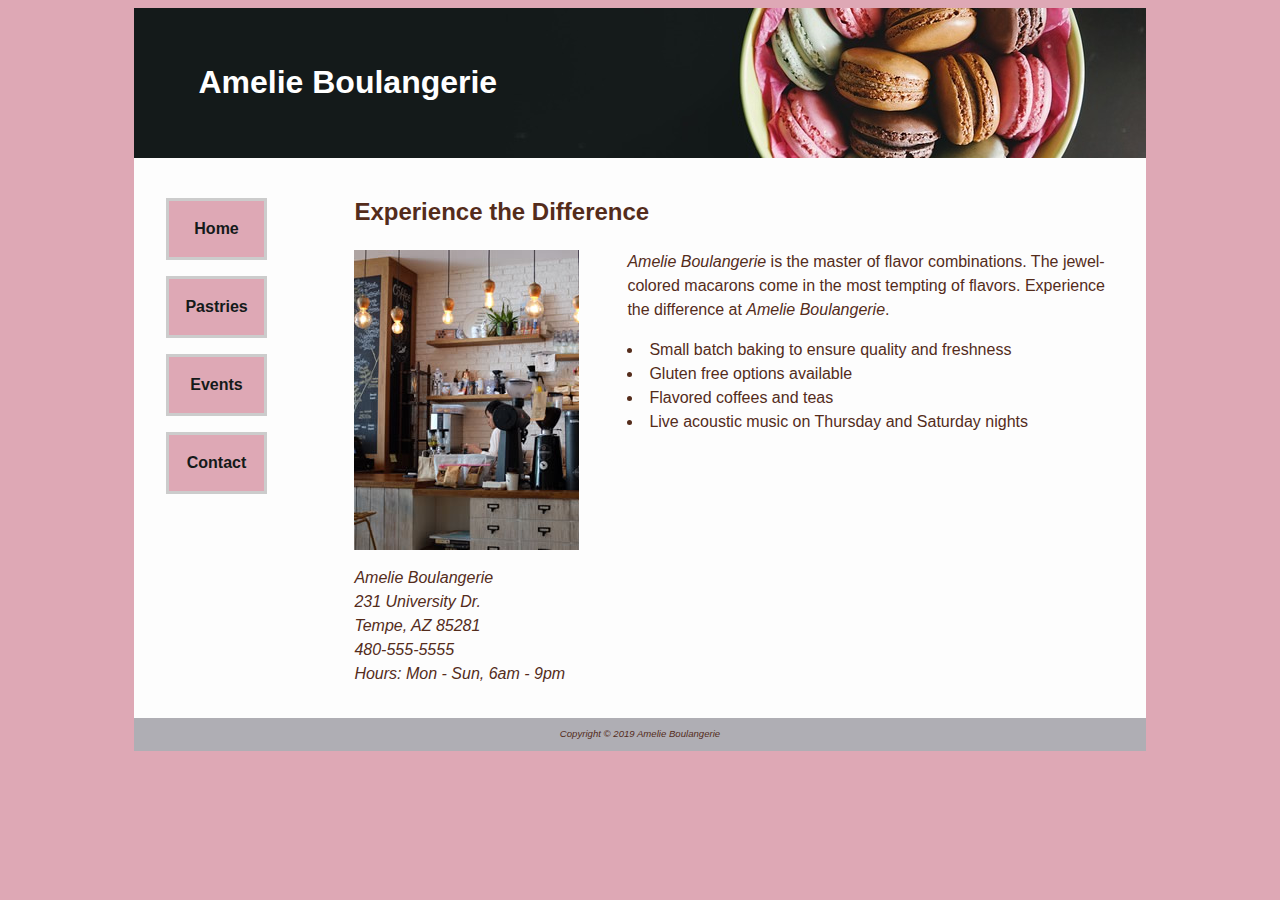
<file: ghosio_w5/index.html>
<!DOCTYPE html>
<html lang="en">
  <head>
    <!--Zack Ghosio-->
    <title>Amelie Boulangerie</title>
    <meta charset="utf-8">
    <meta name="viewport"
    content="width=device-width, initial-scale=1.0">
    <link rel="stylesheet" href="style.css">
    <!--[if It IE 9]>
    <script src="html5shiv.js"></script>
    <![endif]-->
  </head>
  <body>
    <div id="wrapper">
      <header>
        <h1>Amelie Boulangerie</h1>
      </header>
      <nav>
        <ul>
          <li><a class="activePage" href="index.html">Home</a></li>
          <li><a href="pastries.html">Pastries</a></li>
          <li><a href="events.html">Events</a></li>
          <li><a href="contact.html">Contact</a></li>
        </ul>
      </nav>
      <main>
        <h2>Experience the Difference</h2>
        <img src="cafecounter.jpg" alt="Counter of a cafe with barista" class="floatleft">
        <p><span class="bakery">Amelie Boulangerie</span> is the master of flavor
        combinations. The jewel-colored macarons come in the most tempting of
        flavors. Experience the difference at
        <span class="bakery">Amelie Boulangerie</span>.
        </p>
        <ul>
          <li>Small batch baking to ensure quality and freshness</li>
          <li>Gluten free options available</li>
          <li>Flavored coffees and teas</li>
          <li>Live acoustic music on Thursday and Saturday nights</li>
        </ul>
        <address class="clear">
          Amelie Boulangerie<br>
          231 University Dr.<br>
          Tempe, AZ 85281<br>
          <span id ="desktop">480-555-5555</span>
          <a id="mobile" href="tel:480-555-5555">480-555-5555</a><br>
          Hours: Mon - Sun, 6am - 9pm
        </address>
      </main>
      <footer>Copyright &copy; 2019 Amelie Boulangerie<br></footer>
    </div><!--closes wrapper-->
  </body>
</html>
</file>
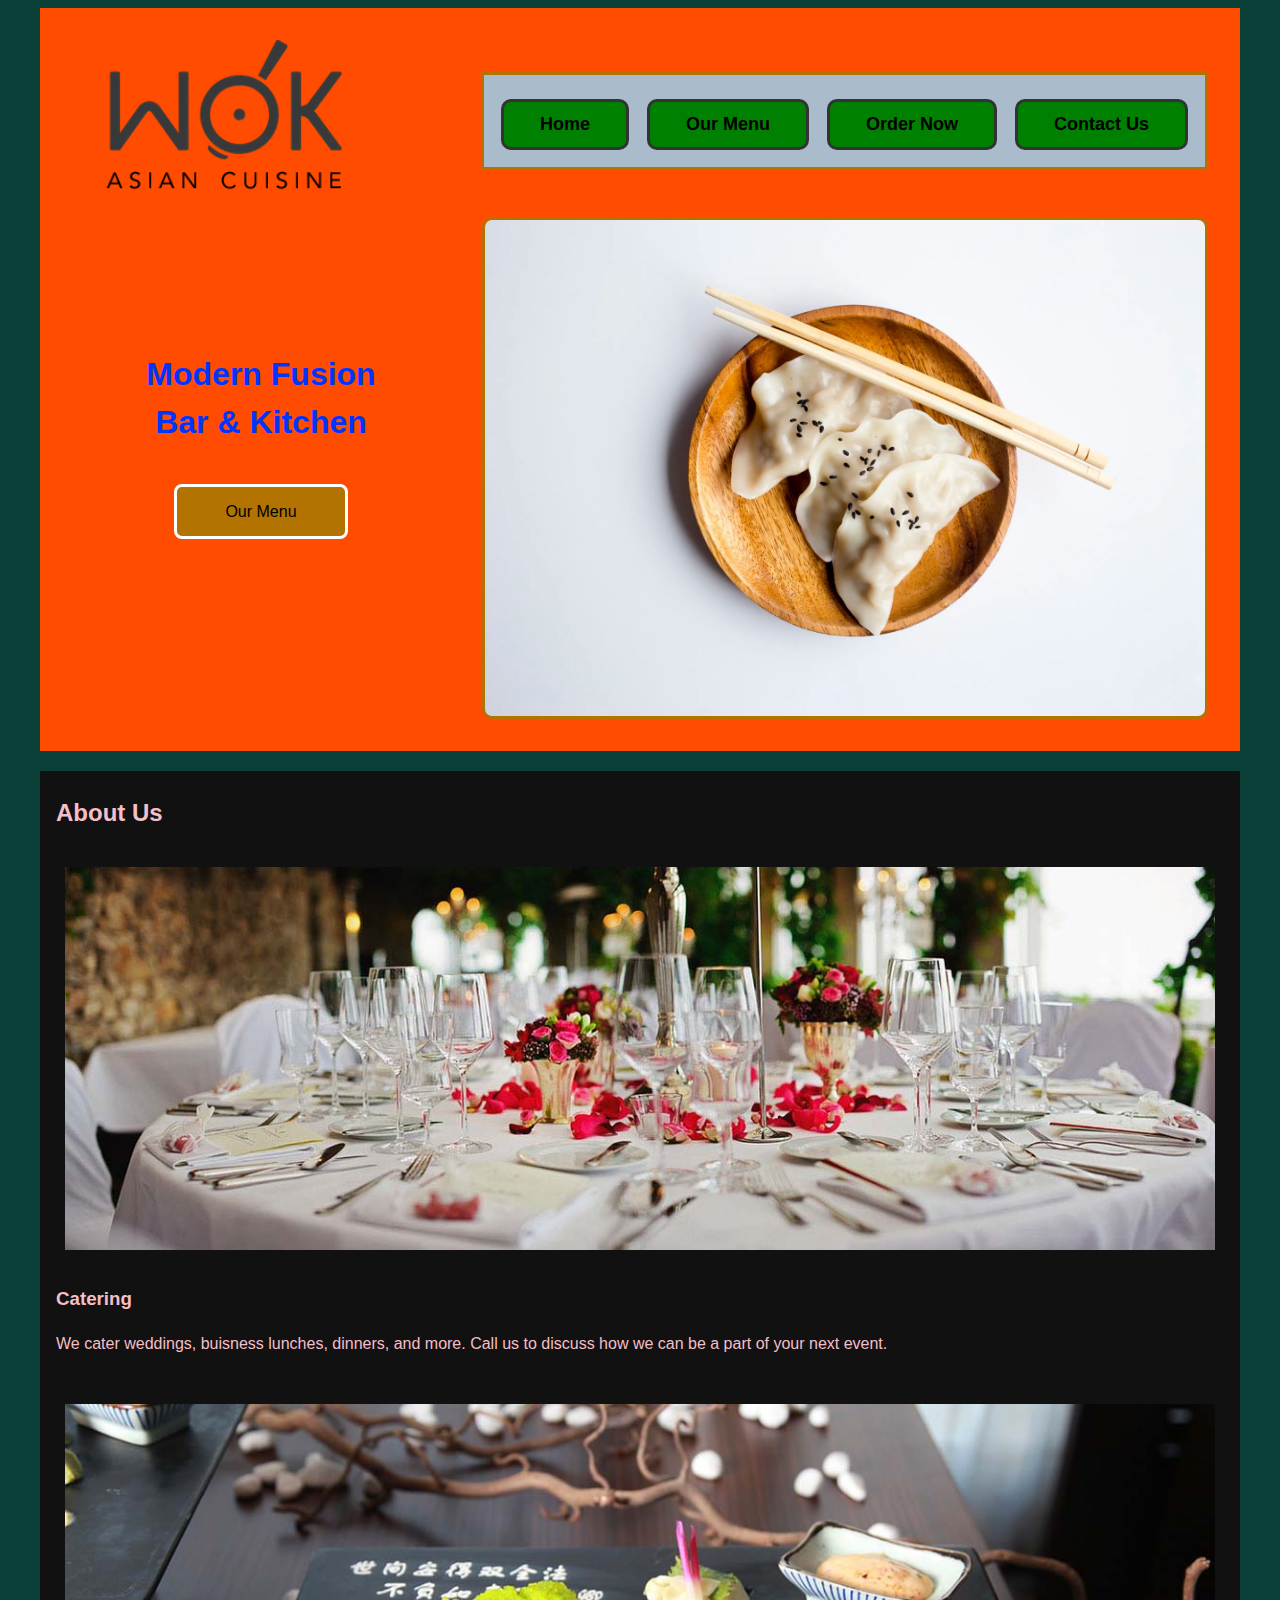
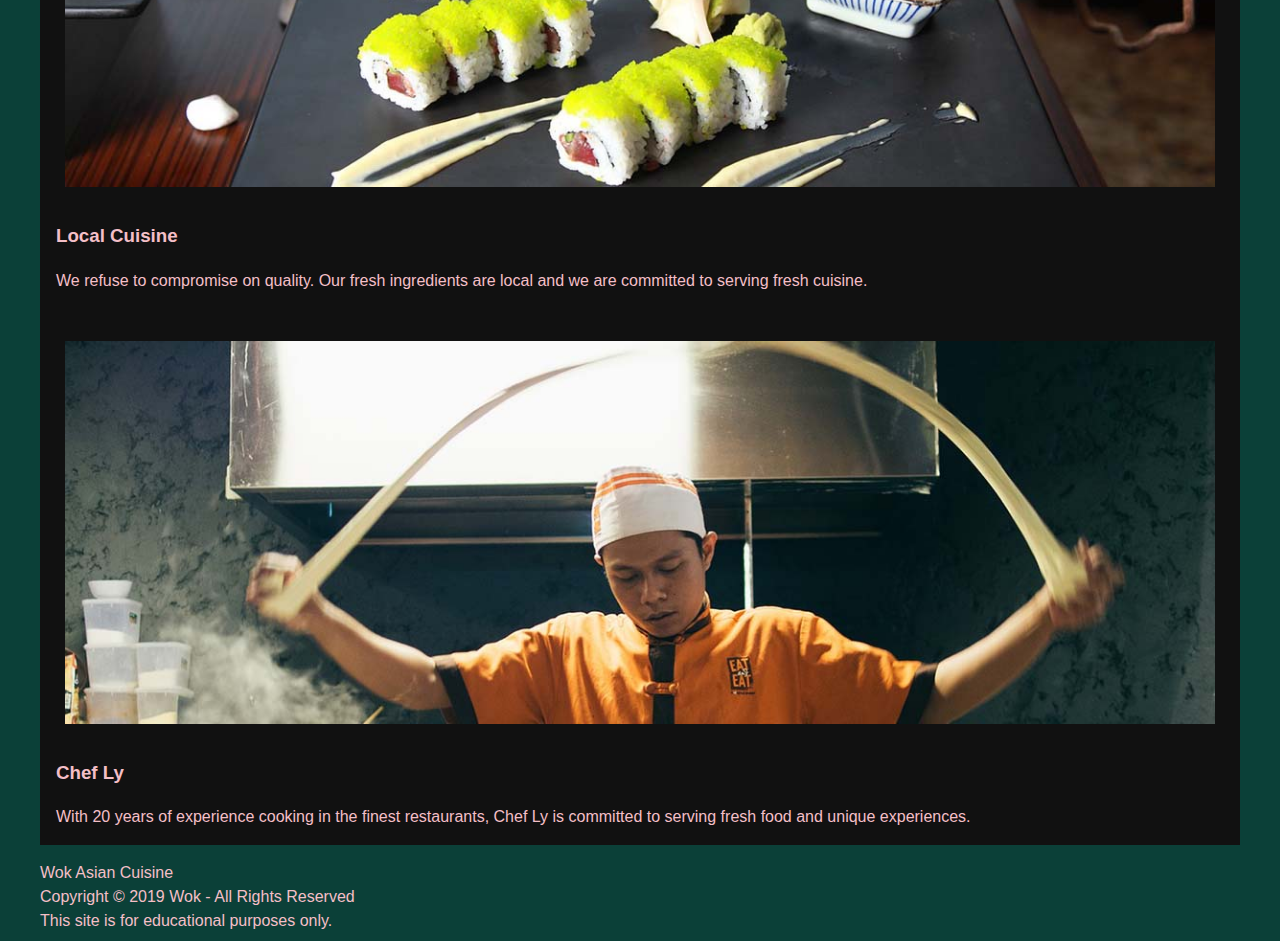
<file: ghosio_week6/index.html>
<!DOCTYPE html>
<html lang="en">
  <head>
    <!--Zack Ghosio-->
    <title>Wok Asian Cuisine</title>
    <meta charset="utf-8">
    <meta name="viewport"
    content="width=device-width, initial-scale=1.0">
    <link rel="stylesheet" href="style.css">
    <!--[if It IE 9]>
    <script src="html5shiv.js"></script>
    <![endif]-->
  </head>
  <body>
    <div id="wrapper">
      <header>
        <a href=index.html><img src="logo.png" alt="Wok Asian's Logo" class="logo"></a>
        <nav class="centerText">
          <ul>
            <li><a href="index.html">Home</a></li>
            <li><a href="menu.html">Our Menu</a></li>
            <li><a href="order.html">Order Now</a></li>
            <li><a href="contact.html">Contact Us</a></li>
          </ul>
        </nav>
        <br class="clearfloat">
        <img src="header-img.jpg" alt="Bowl of steamed dumplings with chopsticks" class="header-img">
        <div class="centerText">
          <h1 class="menu">Modern Fusion <br> Bar &amp; Kitchen</h1>
          <a href="menu.html" class="menu">Our Menu</a>
        </div>
        <br class="clearfloat">
      </header>
      <main>
        <h2>About Us</h2>
        <img src="catering.jpg" alt="Table with place settings">
        <h3>Catering</h3>
        <p>We cater weddings, buisness lunches, dinners, and more. Call us to
        discuss how we can be a part of your next event.</p>
        <img src="local.jpg" alt="Sliced sushi rolls">
        <h3>Local Cuisine</h3>
        <p>We refuse to compromise on quality. Our fresh ingredients are local
        and we are committed to serving fresh cuisine.</p>
        <img src="chef.jpg" alt="Chef Ly">
        <h3>Chef Ly</h3>
        <p>With 20 years of experience cooking in the finest restaurants, Chef
        Ly is committed to serving fresh food and unique experiences.</p>
      </main>
      <footer>
        Wok Asian Cuisine<br>
        Copyright &copy; 2019 Wok - All Rights Reserved<br>
        This site is for educational purposes only.
      </footer>
    </div><!--closes wrapper-->
  </body>
</html>
</file>
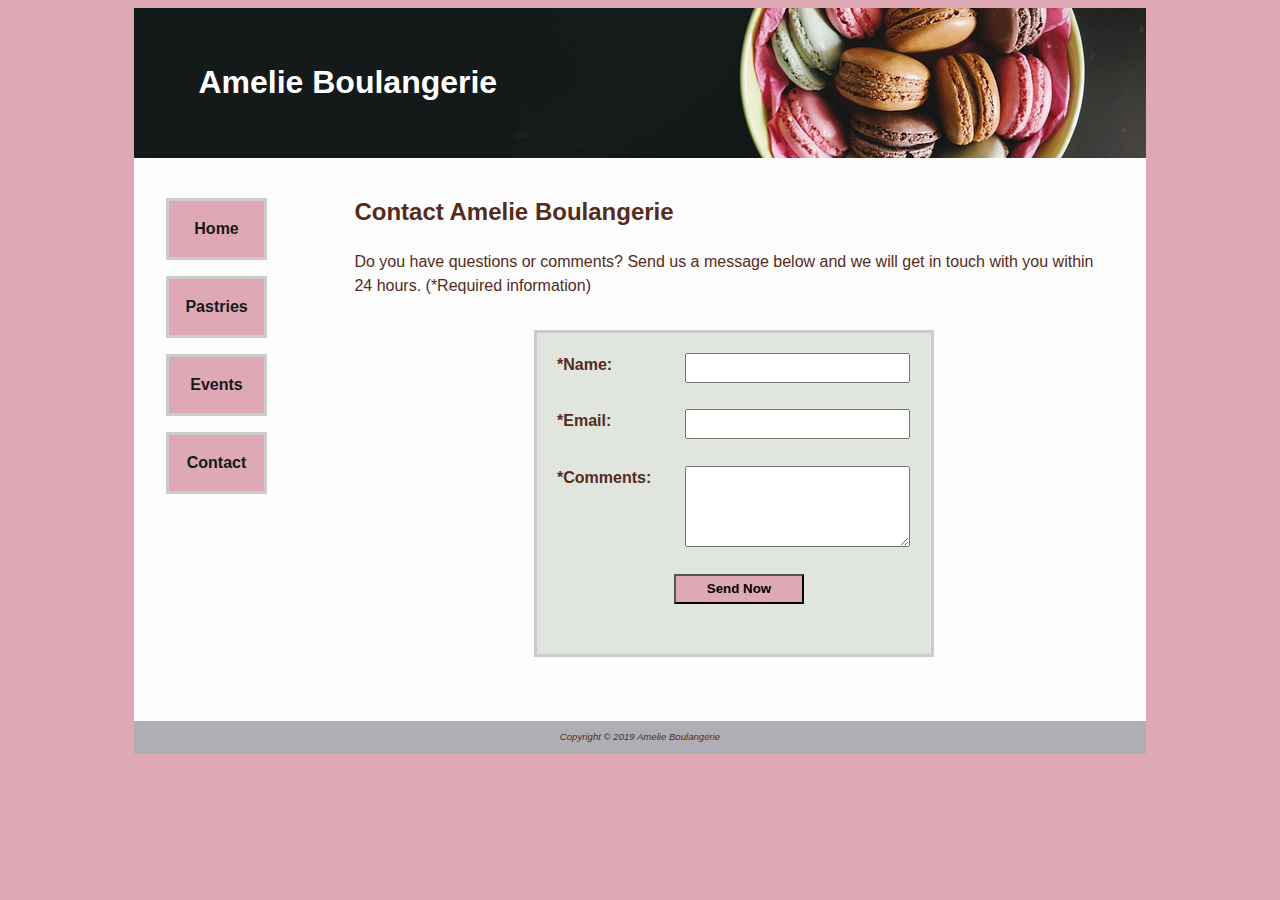
<file: ghosio_w5/contact.html>
<!DOCTYPE html>
<html lang="en">
  <head>
    <!--Zack Ghosio-->
    <title>Amelie Boulangerie | Contact</title>
    <meta charset="utf-8">
    <meta name="viewport"
    content="width=device-width, initial-scale=1.0">
    <link rel="stylesheet" href="style.css">
    <!--[if It IE 9]>
    <script src="html5shiv.js"></script>
    <![endif]-->
  </head>
  <body>
    <div id="wrapper">
      <header>
        <h1>Amelie Boulangerie</h1>
      </header>
      <nav>
        <ul>
          <li><a href="index.html">Home</a></li>
          <li><a href="pastries.html">Pastries</a></li>
          <li><a href="events.html">Events</a></li>
          <li><a class="activePage" href="contact.html">Contact</a></li>
        </ul>
      </nav>
      <main>
        <h2>Contact Amelie Boulangerie</h2>
        <p>Do you have questions or comments? Send us a message below and we
        will get in touch with you within 24 hours. (*Required information)</p>
        <form method="post" action="http://webdevbasics.net/scripts/demo.php">
          <label for="myName">*Name:</label>
          <input type="text" name="myName" id="myName" required="required">
          <label for="myEmail">*Email:</label>
          <input type="email" name="myEmail" id="myEmail" required="required">
          <label for="myComments">*Comments:</label>
          <textarea name="myComments" id="myComments" rows="5" cols="43" required="required"></textarea>
          <input type="submit" id="mySubmit" value="Send Now">
        </form>
      </main>
      <footer>Copyright &copy; 2019 Amelie Boulangerie<br></footer>
    </div><!--closes wrapper-->
  </body>
</html>
</file>
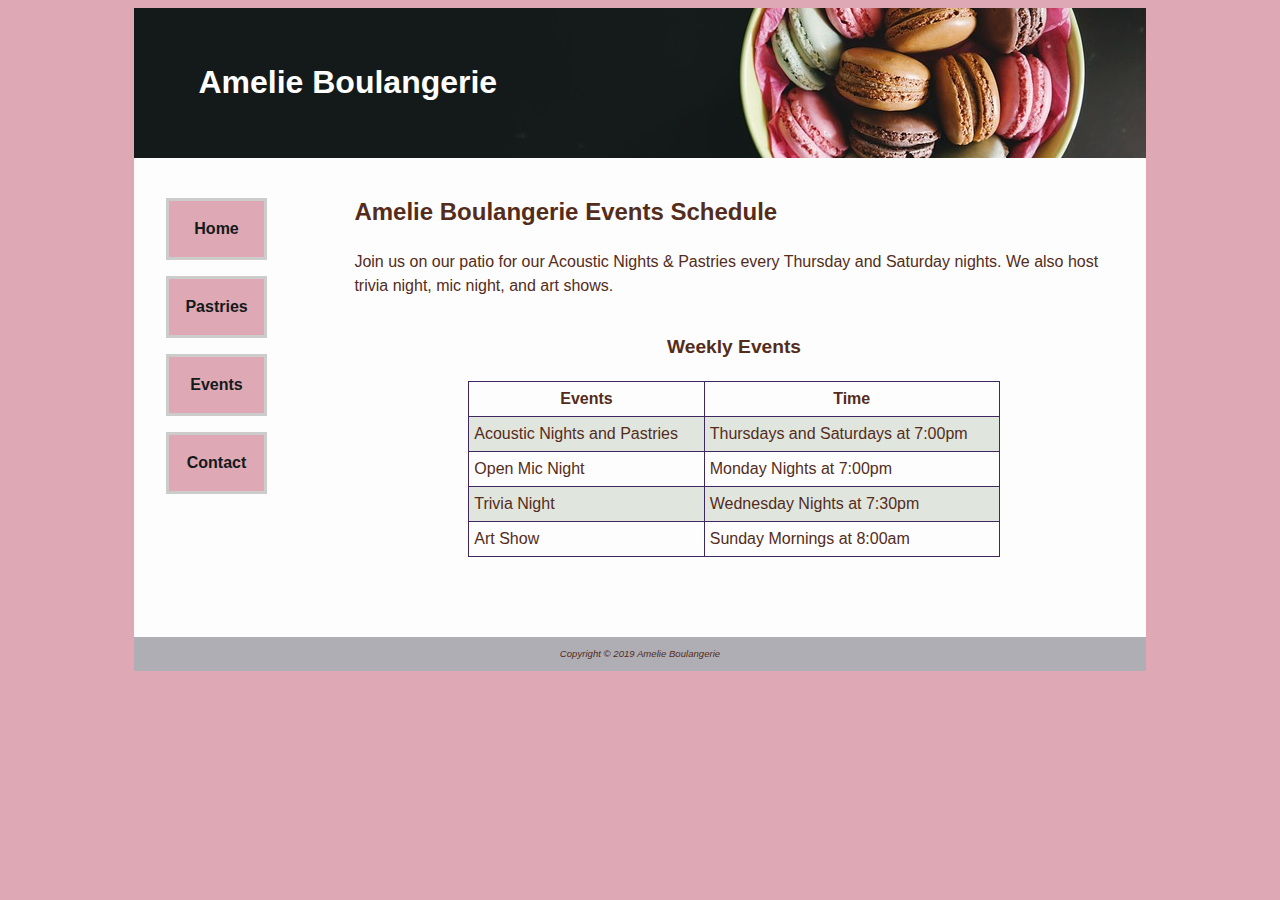
<file: ghosio_w5/events.html>
<!DOCTYPE html>
<html lang="en">
  <head>
    <!--Zack Ghosio-->
    <title>Amelie Boulangerie | Events</title>
    <meta charset="utf-8">
    <meta name="viewport"
    content="width=device-width, initial-scale=1.0">
    <link rel="stylesheet" href="style.css">
    <!--[if It IE 9]>
    <script src="html5shiv.js"></script>
    <![endif]-->
  </head>
  <body>
    <div id="wrapper">
      <header>
        <h1>Amelie Boulangerie</h1>
      </header>
      <nav>
        <ul>
          <li><a href="index.html">Home</a></li>
          <li><a href="pastries.html">Pastries</a></li>
          <li><a class="activePage" href="events.html">Events</a></li>
          <li><a href="contact.html">Contact</a></li>
        </ul>
      </nav>
      <main>
        <h2>Amelie Boulangerie Events Schedule</h2>
        <p>Join us on our patio for our Acoustic Nights &amp; Pastries every
          Thursday and Saturday nights. We also host trivia night, mic night,
          and art shows.</p>
        <table>
          <caption>Weekly Events</caption>
          <tr>
            <th>Events</th>
            <th>Time</th>
          </tr>
          <tr>
           <td>Acoustic Nights and Pastries</td>
           <td>Thursdays and Saturdays at 7:00pm</td>
          </tr>
          <tr>
            <td>Open Mic Night</td>
            <td>Monday Nights at 7:00pm</td>
          </tr>
          <tr>
            <td>Trivia Night</td>
            <td>Wednesday Nights at 7:30pm</td>
          </tr>
          <tr>
            <td>Art Show</td>
            <td>Sunday Mornings at 8:00am</td>
          </tr>
        </table>
      </main>
      <footer>Copyright &copy; 2019 Amelie Boulangerie<br></footer>
    </div><!--closes wrapper-->
  </body>
</html>
</file>
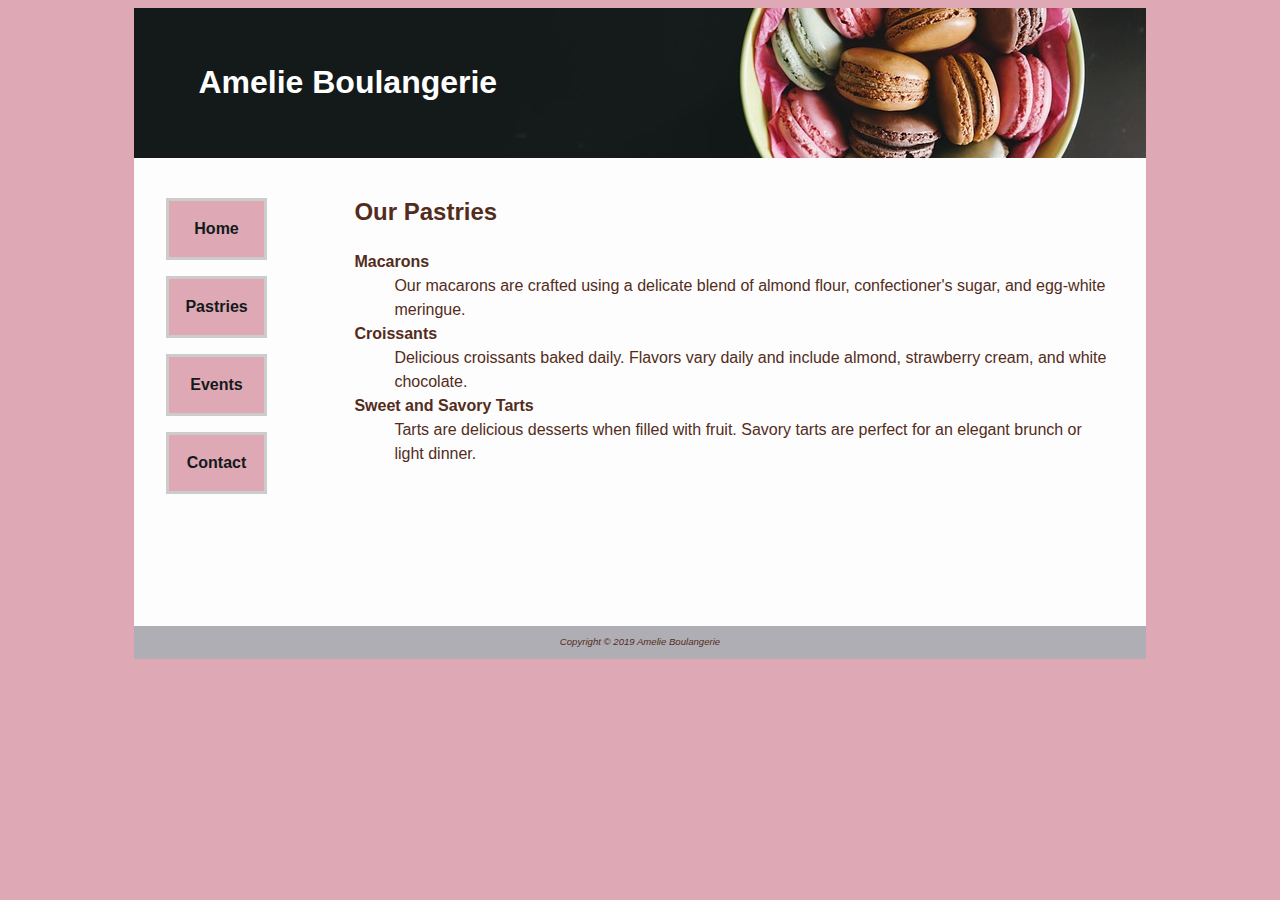
<file: ghosio_w5/pastries.html>
<!DOCTYPE html>
<html lang="en">
  <head>
    <!--Zack Ghosio-->
    <title>Amelie Boulangerie | Pastries</title>
    <meta charset="utf-8">
    <meta name="viewport"
    content="width=device-width, initial-scale=1.0">
    <link rel="stylesheet" href="style.css">
    <!--[if It IE 9]>
    <script src="html5shiv.js"></script>
    <![endif]-->
  </head>
  <body>
    <div id="wrapper">
      <header>
        <h1>Amelie Boulangerie</h1>
      </header>
      <nav>
        <ul>
          <li><a href="index.html">Home</a></li>
          <li><a class="activePage" href="pastries.html">Pastries</a></li>
          <li><a href="events.html">Events</a></li>
          <li><a href="contact.html">Contact</a></li>
        </ul>
      </nav>
      <main>
        <h2>Our Pastries</h2>
        <dl>
          <dt><strong>Macarons</strong></dt>
            <dd>Our macarons are crafted using a delicate blend of almond flour,
            confectioner's sugar, and egg-white meringue.</dd>
          <dt><strong>Croissants</strong></dt>
            <dd>Delicious croissants baked daily. Flavors vary daily and include
              almond, strawberry cream, and white chocolate.</dd>
          <dt><strong>Sweet and Savory Tarts</strong></dt>
            <dd>Tarts are delicious desserts when filled with fruit. Savory
              tarts are perfect for an elegant brunch or light dinner.</dd>
        </dl>
      </main>
      <footer>Copyright &copy; 2019 Amelie Boulangerie<br></footer>
    </div><!--closes wrapper-->
  </body>
</html>
</file>
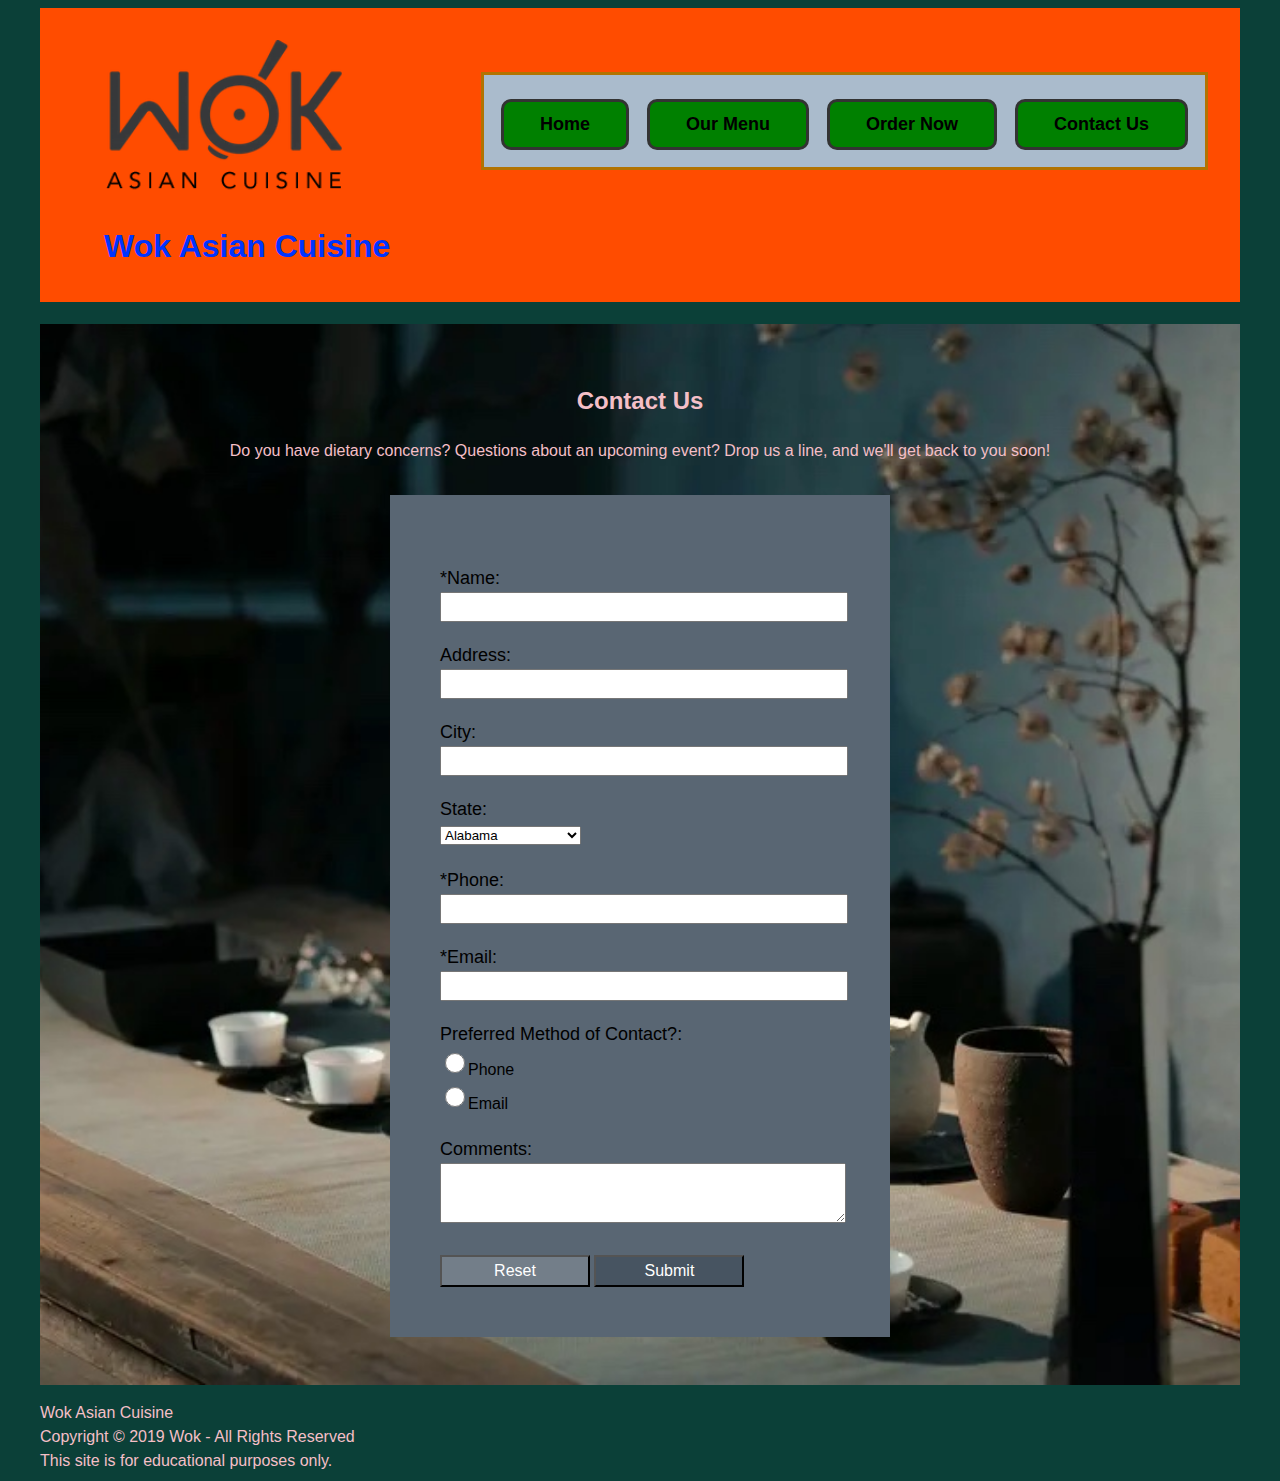
<file: ghosio_week6/contact.html>
<!DOCTYPE html>
<html lang="en">
  <head>
    <!--Zack Ghosio-->
    <title>Wok Asian Cuisine</title>
    <meta charset="utf-8">
    <meta name="viewport"
    content="width=device-width, initial-scale=1.0">
    <link rel="stylesheet" href="style.css">
    <!--[if It IE 9]>
    <script src="html5shiv.js"></script>
    <![endif]-->
  </head>
  <body>
    <div id="wrapper">
      <header>
        <a href=index.html><img src="logo.png" alt="Wok Asian's Logo" class="logo"></a>
        <nav>
          <ul>
            <li><a href="index.html">Home</a></li>
            <li><a href="menu.html">Our Menu</a></li>
            <li><a href="order.html">Order Now</a></li>
            <li><a href="contact.html">Contact Us</a></li>
          </ul>
        </nav>
        <br class="clearfloat">
        <h1 class="contact">Wok Asian Cuisine</h1>
      </header>
      <main class="contactmain">
        <h2 class="centerText">Contact Us</h2>
        <p class="centerText">Do you have dietary concerns? Questions about an upcoming event?
        Drop us a line, and we'll get back to you soon!</p>
        <form method="post" action="http://webdevbasics.net/scripts/demo.php">

          <label for="myName">*Name:</label>
          <input type="text" name="myName" id="myName" required="required">

          <label for="myAddress">Address:</label>
          <input type="text" name="myAddress" id="myAddress">

          <label for="myCity">City:</label>
          <input type="text" name="myCity" id="myCity">

          <label for="myState">State:</label>
          <select id="myState">
            <option value="AL">Alabama</option>
  	        <option value="AK">Alaska</option>
  	        <option value="AZ">Arizona</option>
  	        <option value="AR">Arkansas</option>
  	        <option value="CA">California</option>
            <option value="CO">Colorado</option>
            <option value="CT">Connecticut</option>
            <option value="DE">Delaware</option>
            <option value="DC">District Of Columbia</option>
            <option value="FL">Florida</option>
            <option value="GA">Georgia</option>
            <option value="HI">Hawaii</option>
            <option value="ID">Idaho</option>
            <option value="IL">Illinois</option>
            <option value="IN">Indiana</option>
            <option value="IA">Iowa</option>
            <option value="KS">Kansas</option>
            <option value="KY">Kentucky</option>
            <option value="LA">Louisiana</option>
            <option value="ME">Maine</option>
            <option value="MD">Maryland</option>
            <option value="MA">Massachusetts</option>
            <option value="MI">Michigan</option>
            <option value="MN">Minnesota</option>
            <option value="MS">Mississippi</option>
            <option value="MO">Missouri</option>
            <option value="MT">Montana</option>
            <option value="NE">Nebraska</option>
            <option value="NV">Nevada</option>
            <option value="NH">New Hampshire</option>
            <option value="NJ">New Jersey</option>
            <option value="NM">New Mexico</option>
            <option value="NY">New York</option>
            <option value="NC">North Carolina</option>
            <option value="ND">North Dakota</option>
            <option value="OH">Ohio</option>
            <option value="OK">Oklahoma</option>
            <option value="OR">Oregon</option>
            <option value="PA">Pennsylvania</option>
            <option value="RI">Rhode Island</option>
            <option value="SC">South Carolina</option>
            <option value="SD">South Dakota</option>
            <option value="TN">Tennessee</option>
            <option value="TX">Texas</option>
            <option value="UT">Utah</option>
            <option value="VT">Vermont</option>
            <option value="VA">Virginia</option>
            <option value="WA">Washington</option>
            <option value="WV">West Virginia</option>
            <option value="WI">Wisconsin</option>
            <option value="WY">Wyoming</option>
          </select>

          <label for="myPhone">*Phone:</label>
          <input type="tel" name="myPhone" id="myPhone" required="required">

          <label for="myEmail">*Email:</label>
          <input type="email" name="myEmail" id="myEmail" required="required">

          <label for="myPref">Preferred Method of Contact?:</label>
          <input type="radio" name="myPref" id="myPref" class="radio">Phone <br>
          <input type="radio" name="myPref" class="radio">Email

          <label for="myComments">Comments:</label>
          <textarea name="myComments" id="myComments" rows="5" cols="43"></textarea>

          <input type="reset" Name="Reset" class="reset">
          <input type="submit" Name="Submit" class="submit">
        </form>
      </main>
      <footer>
        Wok Asian Cuisine<br>
        Copyright &copy; 2019 Wok - All Rights Reserved<br>
        This site is for educational purposes only.
      </footer>
    </div><!--closes wrapper-->
  </body>
</html>
</file>
<file: ghosio_w5/style.css>
header, nav, main, address, footer {display: block;}

* {
  box-sizing: border-box;
}

body {
  background-color: #DEA8B5;
  color: #542C1B;
  font-family: Verdana, Arial, sans-serif;
  line-height: 1.5;
}

#wrapper {
  background-color: #FDFDFD;
  width: 80%;
  margin-left: auto;
  margin-right: auto;
  min-width: 1000px;
  max-width: 1480px;
}

header {
  background-color: #141A1A;
  color: #FFFFFF;
  background-image: url(bowl.png);
  background-position: right;
  background-repeat: no-repeat;
  height: 150px;
}

h1 {
  padding-top: 50px;
  padding-left: 2em;
  margin-top: 0;
}

nav {
  font-weight: bold;
  padding-left: 2em;
  padding-top: 1.5em;
  float: left;
}

nav a {
  display: block;
  text-align: center;
  color: #141A1A;
  font-weight: bold;
  border: 3px solid #CCCCCC;
  padding: 1em;
  margin-bottom: 1em;
  text-decoration: none;
}

nav a:link {
  background-color: #DEA8B5;
}

nav a:hover {
  background-color: #F28095;
  color: #364437;
}

nav ul{
  list-style-type: none;
  padding-left: 0;
}

main {
  margin-left: 220px;
  margin-right: 2em;
  display: block;
  padding-top: 1em;
  padding-bottom: 2em;
}

main ul {
  list-style-position: inside;
}

.floatleft {
  float: left;
  margin-right: 3em;
  margin-bottom: 1em;
}

.clear {
  clear: both;
}

dl {
  margin-bottom: 8em;
}

img {
  width: 225px;
  height: 300px;
}

.bakery {
  font-style: italic;
}

footer {
  background-color: #AFAEB4;
  font-size: .6em;
  font-style: italic;
  text-align: center;
  padding: 1em;
}

#mobile {display: none;}
#desktop {display: inline;}

table {
  width: 70%;
  margin: 0 auto;
  border: 1px solid #3F2860;
  border-collapse: collapse;
  margin-bottom: 3em;
}

td, th {
  padding: 5px;
  border: 1px solid #3F2860;
}

tr:nth-of-type(even) {
  background-color: #E0E5DE;
}

caption {
  margin: 1em;
  font-weight: bold;
  font-size: 120%;
}

form {
  width: 400px;
  background-color: #E0E5DE;
  padding: 20px;
  margin: 2em auto;
  border: 3px solid #CCCCCC;
}

label {
  float: left;
  display: block;
  font-weight: bold;
  width: 8em;
  padding-right: 1em;
}

input {
  display: block;
  width: 225px;
  height: 30px;
  margin-bottom: 2em;
}

textarea {
  display: block;
  margin-bottom: 2em;
  width: 225px;
}

#mySubmit {
  margin-left: 117px;
  width: 130px;
  background-color: #DEA8B5;
  font-weight: bold;
  margin-bottom: 30px;
}

.activePage {
  background-color: #E0E5DE;
}

@media only screen and (max-width: 1024px) {
  body {
    margin: 0;
    padding: 0;
  }
  #wrapper {
    width: 100%;
    min-width: 0;
    margin: 0;
    padding: 0;
  }
  nav {
    float: none;
    width: auto;
    padding-left: 2em;
  }
  nav a {
    padding: 0.2em;
    margin-left: 0.3em;
    float: left;
    width: 23%;
  }
  main {
    font-size: 90%;
    clear: both;
    margin-left: 3em;
    margin-right: 2em;
  }
}

@media only screen and (max-width: 768px) {
  img .floatleft {
    float: none;
    display: none;
  }
  #mobile {display: inline;}
  #desktop {display: none;}
  a {
    color: #542C1B;
  }
  h1 {
    font-size: 2em;
    padding-left: 1.5em;
    width: 85%;
    text-align: center;
  }
  nav a {
    padding: 0.5em;
    width: 45%;
    min-width: 6em;
    margin-left: 0.5em;
  }
  main {
    padding-top: 0;
  }
  main ul {
    list-style-position: outside;
  }
}
</file>
<file: ghosio_week6/style.css>
header, nav, main, address, footer {display: block;}

body {
  background-color: #0B4038 ;
  color: #F4BFC7;
  font-family: Verdana, Arial, sans-serif;
  font-size: 16px;
  line-height: 1.5;
}

#wrapper {
  margin-left: auto;
  margin-right: auto;
  max-width: 1200px;
}

header {
  margin: 0em;
  background-color: #FF4C00;
}

nav {
  display: inline-block;
  background-color: #AABBCC;
  float: right;
  font-weight: bold;
  border: 3px solid #B27300;
  margin-top: 4em;
  margin-right: 2em;
  padding: .5em;
}

nav a {
  background-color: green;
  display: block;
  color: Black;
  font-size: 18px;
  font-weight: bold;
  border: 3px solid #333333;
  border-radius: 10px;
  padding-top: .5em;
  padding-bottom: .5em;
  padding-left: 2em;
  padding-right: 2em;
  margin: .5em;
  margin-top: 0;
  text-decoration: none;
}

nav a:link {
  background-color: green;
}

nav a:visited {
  background-color: darkgreen;
}

nav a:hover {
  background-color: yellow;
}

nav ul {
  list-style-type: none;
  padding-left: 0;
}

nav li {
  float: left;
}

h1.menu {
  color: #0034FF;
  padding-top: 4em;
  padding-bottom: 1em;
}

h1.contact {
  display: block;
  color: #0034FF;
  text-align: left;
  padding-bottom: 1em;
  padding-left: 2em;
}

a.menu {
  width: 50px;
  margin: 0 auto;
  color: black;
  border: 3px solid white;
  border-radius: 8px;
  background-color: #B27300;
  padding-top: 1em;
  padding-bottom: 1em;
  padding-right: 3em;
  padding-left: 3em;
  text-decoration: none;
}

a.menu:hover {
  background-color: yellow;
}

img.header-img{
  max-width: 1000px;
  height: auto;
  float: right;
  width: 60%;
  border: 3px solid #B27300;
  border-radius: 10px;
  margin-right: 2em;
  margin-top: 1em;
  margin-bottom: 2em;
}

main {
  margin: 1em;
  padding-left: 1em;
  padding-right: 1em;
  background-color: #111111;
  display: block;
  margin-left: auto;
  margin-right: auto;
}

main img {
  max-width: 1150px;
  display: block;
  margin-left: auto;
  margin-right: auto;
  padding-top: 1em;
  padding-bottom: 1em;
}

h2 {
  padding-top: 1em;
}

p {
  padding-bottom: 1em;
}

.center {
  display: block;
  margin-left: auto;
  margin-right: auto;
  width: auto;
}

.centerText {
  text-align: center;
}


.clearfloat {
  clear:both;
}

.contactmain {
  background-image: url("contact-img.jpg");
  background-position: center;
  background-repeat: no-repeat;
  background-size: cover;
  padding-top: 1em;
  padding-bottom: 3em;
}

form {
  width:400px;
  color: black;
  background-color: #596673;
  padding: 50px;
  margin: 0 auto;
}

label {
  display: block;
  margin-top: 20px;
  font-size: 18px;
}

input {
  width: 400px;
  height: 1.8em;
}

textarea {
  width: 400px;
  height: 4em;
}

.radio {
  width: 20px;
}

.reset {
  background-color: #737E89;
  color: white;
  font-size: 16px;
  width: 150px;
  height: 2em;
  margin-top: 25px;
}

.submit {
  background-color: #475461;
  color: white;
  font-size: 16px;
  width: 150px;
  height: 2em;
  margin-top: 25px;
}

.logo {
  width: 20%;
  float: left;
  display: block;
  margin-left: 4em;
  margin-right: 4em;
  margin-top: 2em;
  margin-bottom: 0em;
}
</file>
